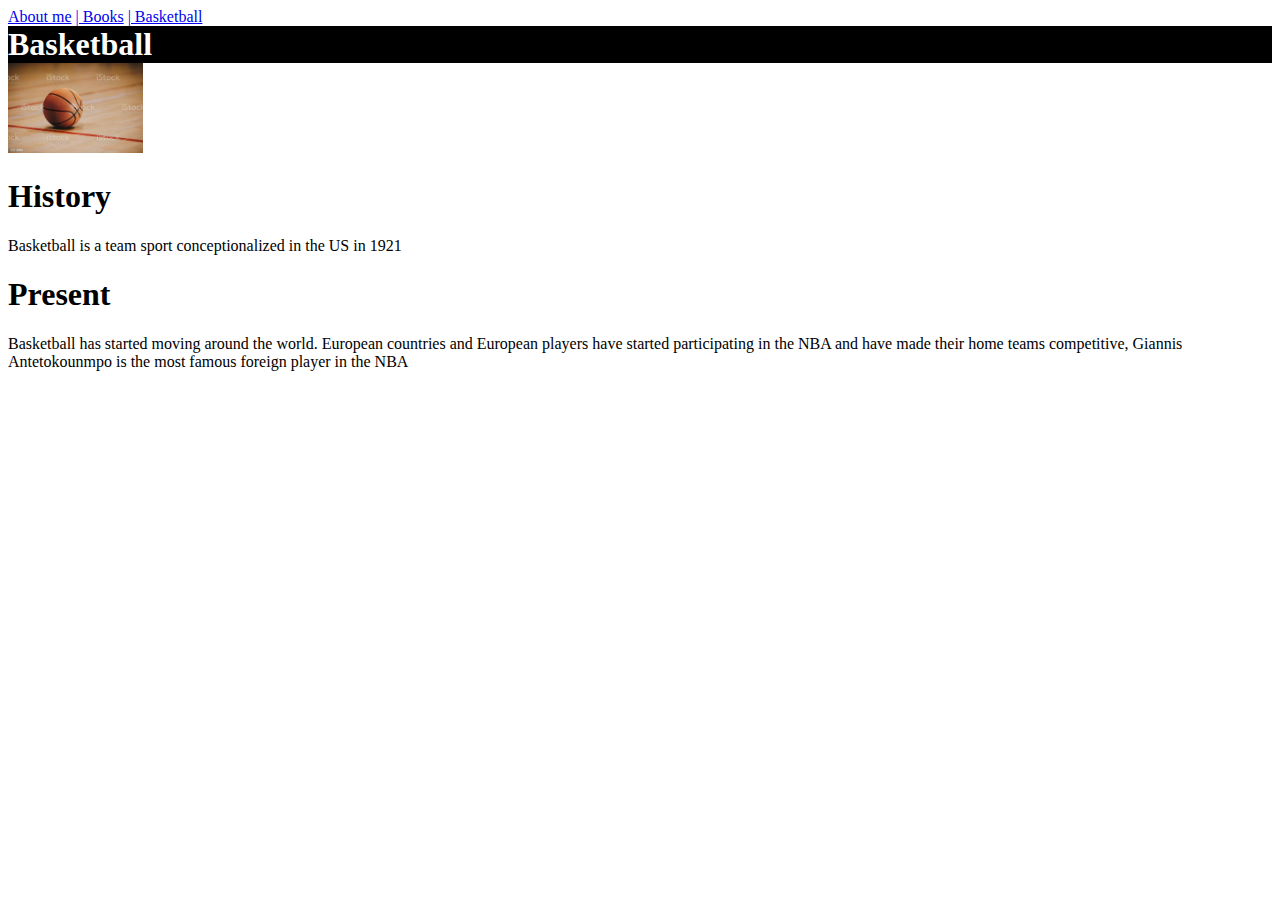
<file: public/basketball.html>
<!DOCTYPE html>
<html>
  <head>
<html lang="en">
  <head>
    <!-- Required meta tags -->
    <meta charset="utf-8">
    <meta name="viewport" content="width=device-width, initial-scale=1">
<link href="style.css" rel="stylesheet" type="text/css" />
    <!-- Bootstrap CSS -->
    <link href="https://cdn.jsdelivr.net/npm/bootstrap@5.1.0/dist/css/bootstrap.min.css" rel="stylesheet" integrity="sha384-KyZXEAg3QhqLMpG8r+8fhAXLRk2vvoC2f3B09zVXn8CA5QIVfZOJ3BCsw2P0p/We" crossorigin="anonymous">
<!--Top Header-->
<a href="index.html">About me</a>
<a href="books.html">|  Books</a>
<a href="basketball.html">|       Basketball</a>

<div class="header">
<header>
  <h1 class ="bbbb">Basketball</h1>
</header>
</div>

  </head>
<a href = "https://www.istockphoto.com/photo/classic-basketball-on-wooden-court-floor-close-up-with-blurred-arena-in-background-gm1224158985-359836603?utm_source=unsplash&utm_medium=affiliate&utm_campaign=category_photos_top&utm_content=https%3A%2F%2Funsplash.com%2Fimages%2Fsports%2Fbasketball&utm_term=basketball%3A%3Alanding-pages-aggressive-affiliates-v1%3Aexperiment">
<!--Source: https://www.istockphoto.com/photo/classic-basketball-on-wooden-court-floor-close-up-with-blurred-arena-in-background-gm1224158985-359836603?utm_source=unsplash&utm_medium=affiliate&utm_campaign=category_photos_top&utm_content=https%3A%2F%2Funsplash.com%2Fimages%2Fsports%2Fbasketball&utm_term=basketball%3A%3Alanding-pages-aggressive-affiliates-v1%3Aexperiment-->
<img src = "images/bb.jpeg" height = "90px"></a>

<h1>History</h1>

Basketball is a team sport conceptionalized in the US in 1921
<div class = "header">
<H1>Present</H1>
</div>
Basketball has started moving around the world. European countries and European players have started participating in the NBA and have made their home teams competitive, Giannis Antetokounmpo is the most famous foreign player in the NBA
</file>
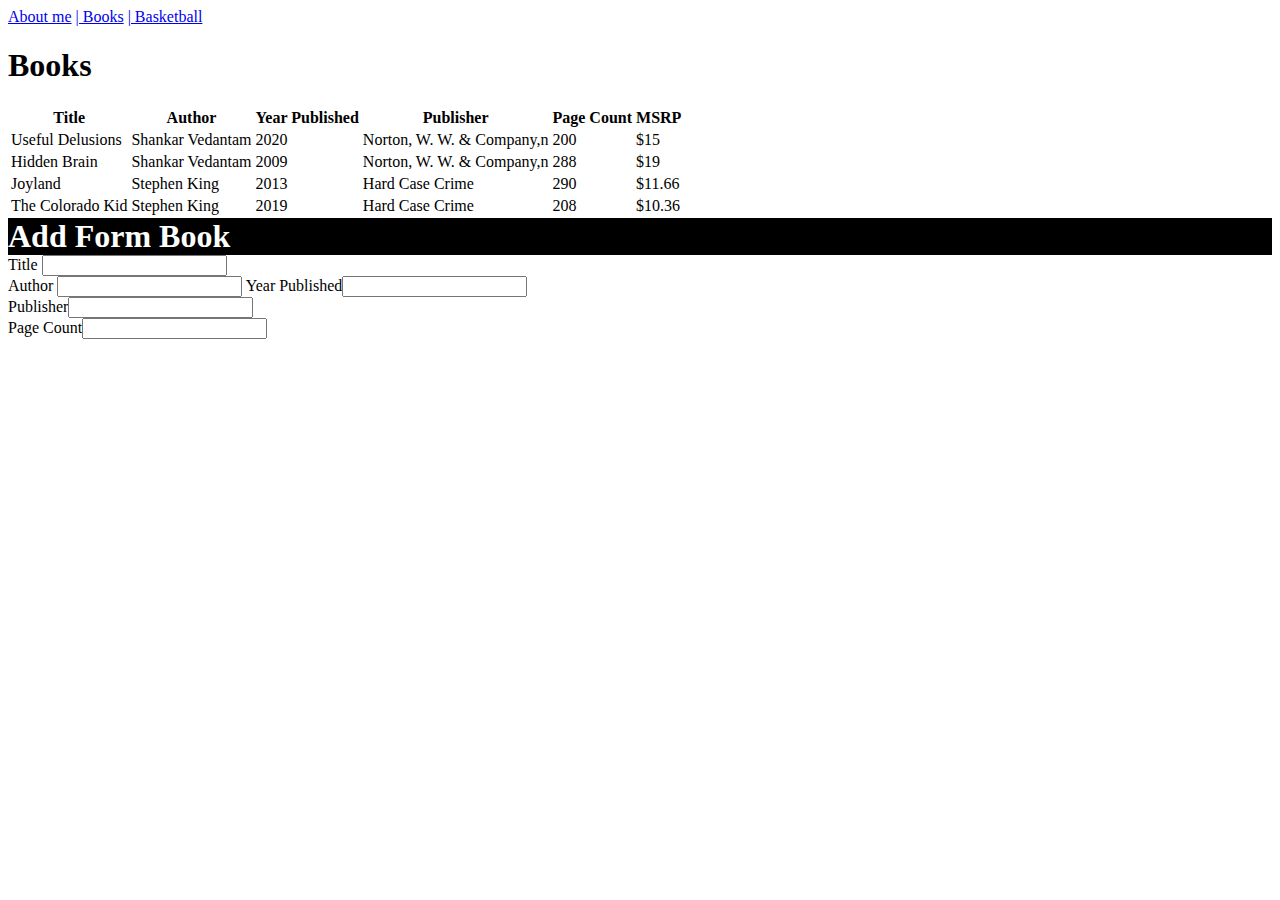
<file: public/books.html>
<!DOCTYPE html>
<html>
  <head>
<html lang="en">
  <head>
    <!-- Required meta tags -->
    <meta charset="utf-8">
    <meta name="viewport" content="width=device-width, initial-scale=1">
    <link href="style.css" rel="stylesheet" type="text/css" />
    <!-- Bootstrap CSS -->
    <link href="https://cdn.jsdelivr.net/npm/bootstrap@5.1.0/dist/css/bootstrap.min.css" rel="stylesheet" integrity="sha384-KyZXEAg3QhqLMpG8r+8fhAXLRk2vvoC2f3B09zVXn8CA5QIVfZOJ3BCsw2P0p/We" crossorigin="anonymous">
<!--Top Header-->
<a href="index.html">About me</a>
<a href="books.html">|  Books</a>
<a href="basketball.html">|       Basketball</a>

<html>
  <head>
    <meta charset="utf-8">
    <meta name="viewport" content="width=device-width">
    
      <title class = "bbbb">Books</title>
  
    <link href="style.css" rel="stylesheet" type="text/css" />
  </head>
  
  <body>
    
    <h1>Books</h1>
    <table class="table table-bordered table-striped table-hover table-condensed">
     <thead>
      <tr>
       <th class="text-center">Title</th>
       <th>Author</th>	
       <th>Year Published</th>
       <th>Publisher</th>
       <th>Page Count</th>
       <th>MSRP</th>
      </tr>
    </thead>
    <tbody>
      <tr>
        <td class="text-center">Useful Delusions</td>	
        <td class="text-center">Shankar Vedantam</td>	
        <td class="text-center">2020</td>
        <td class="text-center">Norton, W. W. & Company,n</td>
        <td class="text-center">200</td>
        <td class="text-center">$15</td>
      </tr>
      <tr>
       <td class = "text-center">Hidden Brain</td>
      <td class = 
      "text-center">Shankar Vedantam</td>	
       <td class = 
      "text-center">2009</td>
      <td class="text-center">Norton, W. W. & Company,n</td>
      <td class = "text-center">288</td>
      <td class = "text-center">$19
      </tr>
      <tr>
        <td class = "text-center">Joyland</td>	
        <td class = "text-center">Stephen King</td>
        <td class = "text-center">2013</td>
        <td class = "text-center">Hard Case Crime</td>
        <td class = "text-center">290</td>
        <td class = "text-center">$11.66</td>
      </tr>
      <tr>
        <td class = "text-center">The Colorado Kid</td>	
        <td class = "text-center">Stephen King</td>	
        <td class = "text-center">2019</td>
        <td class = "text-center">Hard Case Crime</td>
        <td class = "text-center">208</td>
        <td class = "text-center">$10.36</td>
      </tr>
      </tbody>

      </tr>
      </tfoot>
    </table>
<div class = "header">
<h1 class = "bbbb">Add Form Book</h1>
</div>
  <main>
    
      <form>
      <label for = "title">Title</label>
      <input type="text" name = "title" id = "title" class = "title"> <br>
      </class>
       <label for = "title">Author</label>
      <input type="text" name = "firstname" id = "firstname" class = "name">
  <label for = "lastname">Year Published<input type="text" name = "firstname" id = "firstname" class = "name"><br>
  <label for = "lastname">Publisher<input type="text" name = "firstname" id = "firstname" class = "name"><br>
   <label for = "lastname">Page Count<input type="text" name = "firstname" id = "firstname" class = "name">




  </body>
</html>
  </body>
</html>
</file>
<file: public/style.css>
.bbbb {
background-color:black;
color: white;
padding-bottom: 0;
margin: 0;
padding: 0;
space: 0;
}
.tpp {
  font-family: sans-serif;
  background-color:darkblue;
  color:white;
}
b {
  color: hotpink;
}
</file>
